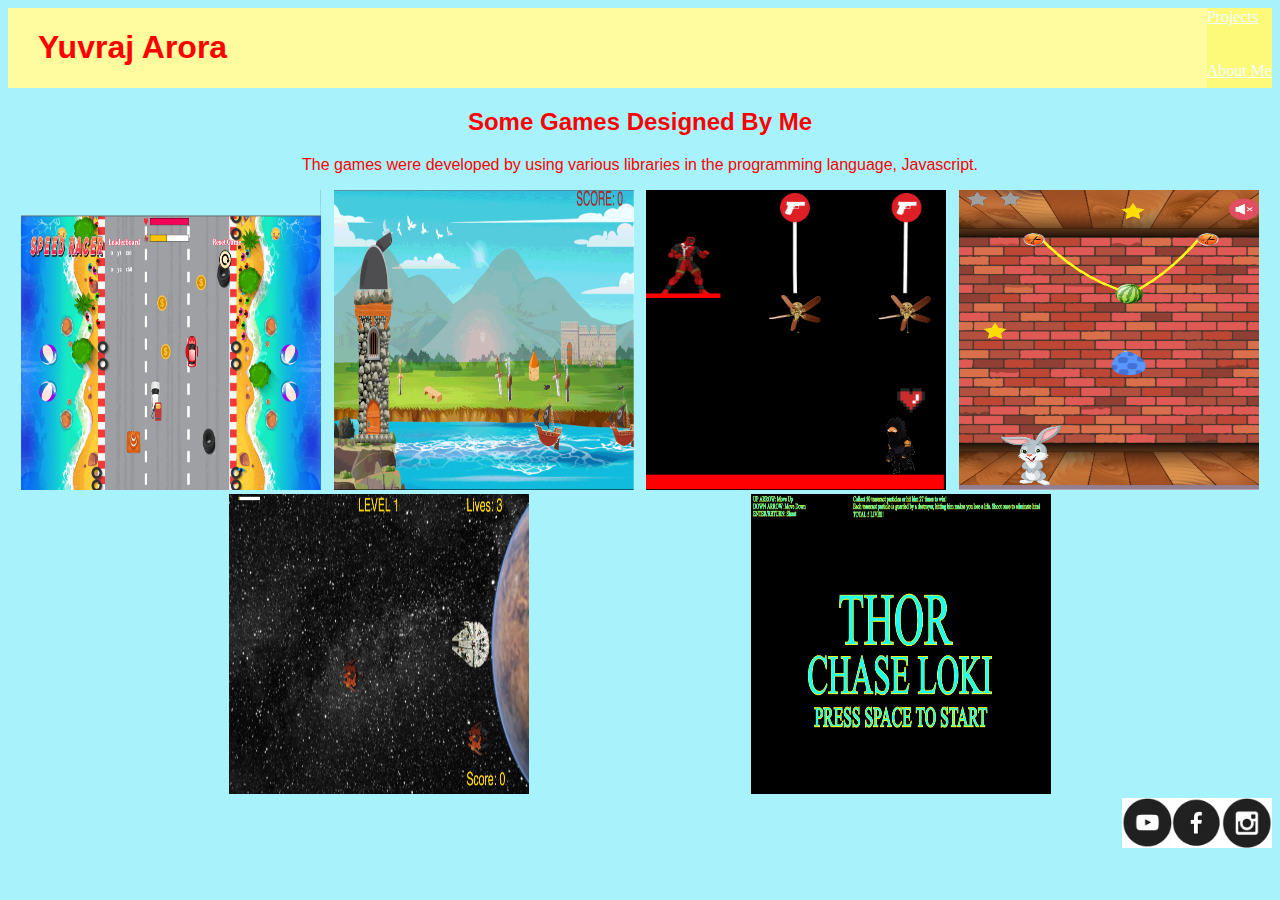
<file: index.html>
<!DOCTYPE html>
<html>
    <head>
        <title>MY PORTFOLIO</title>
        <link rel = "stylesheet" type = "text/css" href = "style.css"/>
    </head>
    <body>
        <div class = "header">
        <h1>Yuvraj Arora</h1>
        <div class = "menu">
        <a href = "index.html">Projects</a>
        <br>
        <br>
        <br>
        <a href = "aboutMe.html">About Me</a> 
        </div>
        </div>

        <h2>Some Games Designed By Me </h2>
        <p>The games were developed by using various libraries in the programming language, Javascript.</p>
        <div class = "grid">
            <div class = "item">
                <a href = https://yuv1b0og3y.github.io/carracerrrrr/ ><img src = "game1.png" width = 300 height = 300/></a>
                <h4>Car Racer</h4>
            </div>
            <div class = "item">
                <a href = https://yuv1b0og3y.github.io/pirategame/ ><img src = "game2.png" width = 300 height = 300/></a>
                <h4>Pirates Invasion</h4>
            </div>
            <div class = "item">
                <a href = https://yuv1b0og3y.github.io/capstone-project/ ><img src = "game3.png" width = 300 height = 300/></a>
                <h4>Deadpool: Ninja Murder</h4>
            </div>
            <div class = "item">
                <a href = https://yuv1b0og3y.github.io/bunny/ ><img src = "game4.png" width = 300 height = 300/></a>
                <h4>Feed The Bunny</h4>
            </div>
            <div class = "item">
                <a href = https://yuv1b0og3y.github.io/myowngamefinal/ ><img src = "game5.png" width = 300 height = 300/></a>
                <h4>Star Wars: Invasion</h4>
            </div>
            <div class = "item1">
                <a href = https://yuv1b0og3y.github.io/thor-chase-loki/ ><img src = "game6.png" width = 300 height = 300/></a>
                <h4>Thor: Chase Loki</h4>
            </div>
        </div>
        <div class = "footer">
        <a href = "#" ><img src = "youtube.png" width =50 height = 50> </a>
        <br>
        <a href = "#" ><img src = "fb.png" width =50 height = 50> </a>
        <br>
        <a href = "#" ><img src = "insta.png" width =50 height = 50> </a>
        </div>
    </body>
</html>
</file>
<file: style.css>
body {
    background-color: #a8f3fb;
}
h1 {
    color: #FF0000;
    font-family: Arial, Helvetica, sans-serif;
    margin-left: 30px;
}
h4 {
    color: rebeccapurple;
    font-family: Arial, Helvetica, sans-serif;

}

.item {
    position: relative;
}

.item h4 {
    position: absolute;
    top: 50%;
    left: 50%;
    transform: translate(-50%, -50%);
    opacity: 0;
}

.item:hover h4 {
    opacity: 1;
}

.item:hover img {
    opacity: 0.5;
}

.item1 {
    position: relative;
}

.item1 h4 {
    position: absolute;
    top: 10%;
    left: 50%;
    transform: translate(-10%, -50%);
    opacity: 0;
}

.item1:hover h4 {
    opacity: 1;
}

.item1:hover img {
    opacity: 0.5;
}

h2 {
    color: #FF0000;
    font-family: Arial, Helvetica, sans-serif;
    text-align: center;
}
p {
    color: #FF0000;
    font-family: Arial, Helvetica, sans-serif;
    text-align: center;
}
/* * {
    border: solid;
} */
.header {
    background-color: #fffc9f;
    display: flex;
    justify-content: space-between;
}
.menu {
    background-color: #fdf979;
}
.grid {
    display: flex;
    justify-content: space-evenly;
    flex-wrap: wrap;
    flex-direction: row;
}
.footer {
    display: flex;
    justify-content: flex-end;
}

a:link {
    color:azure;
}

a:visited {
    color:#FF0000;
}

a:hover {
    color: aqua;
}

/* .menu * {
    margin-right: 30px;
} */
</file>
